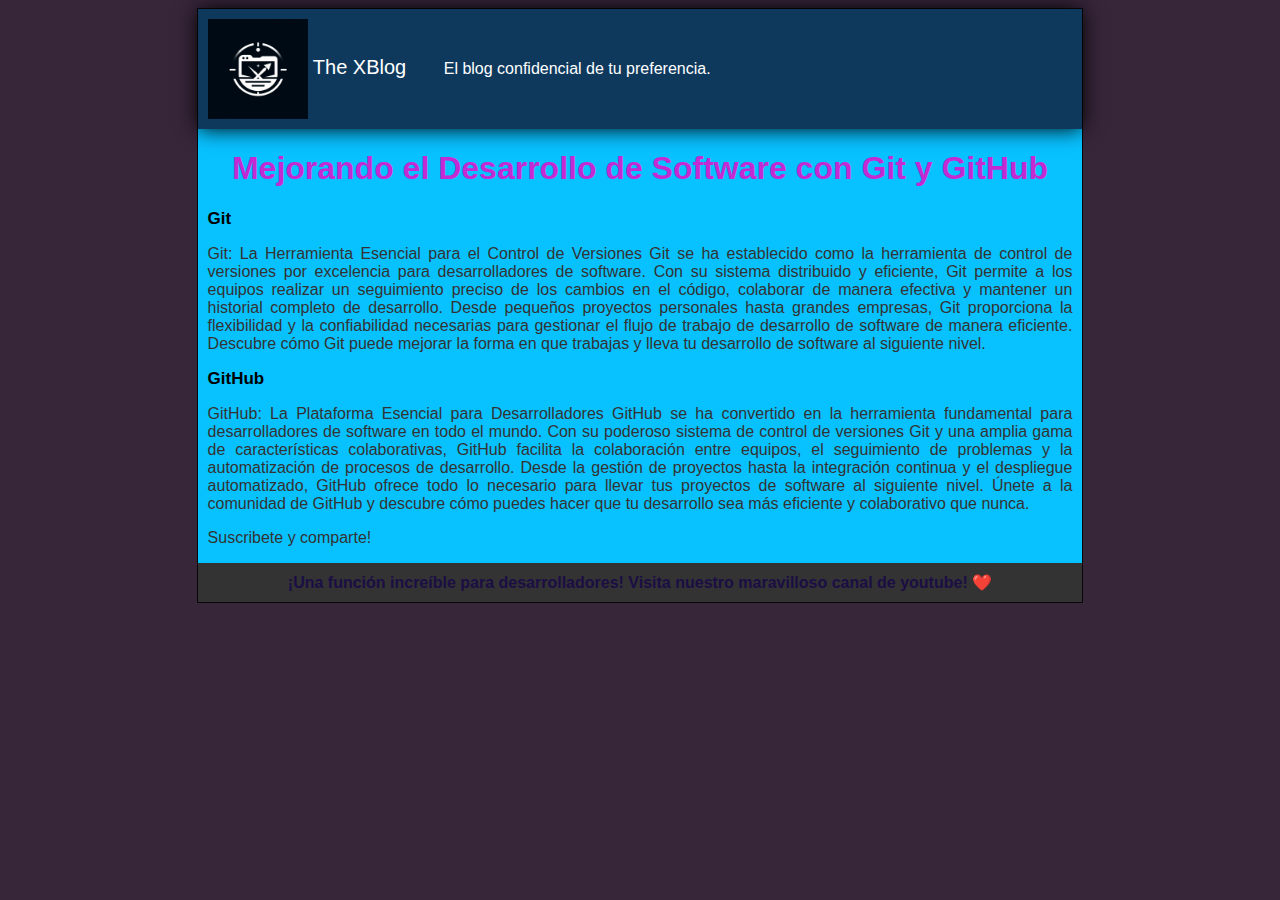
<file: blogpost.html>
<html>
	<head>
	<title>Bienvenido a The XBlog</title>
	<link rel="stylesheet" href="./css/estilos.css" />
	</head>
	<body>
		<div id="container">
			<div id="cabecera">
				<img id="logo" src="./images/_f52f5654-401b-4017-883b-56aafd65709d.png">
				The XBlog
				<span id="tagline">El blog confidencial de tu preferencia.</span>
			</div>
			<h1>Mejorando el Desarrollo de Software con Git y GitHub</h1>
			<div id="post">
				<h2 id="blogsTitles">Git</h2>
                <p>Git: La Herramienta Esencial para el Control de Versiones

                    Git se ha establecido como la herramienta de control de versiones por excelencia para desarrolladores de software. Con su sistema distribuido y eficiente, Git permite a los equipos realizar un seguimiento preciso de los cambios en el código, colaborar de manera efectiva y mantener un historial completo de desarrollo. Desde pequeños proyectos personales hasta grandes empresas, Git proporciona la flexibilidad y la confiabilidad necesarias para gestionar el flujo de trabajo de desarrollo de software de manera eficiente. Descubre cómo Git puede mejorar la forma en que trabajas y lleva tu desarrollo de software al siguiente nivel.
                </p>
                <h2 id="blogsTitles">GitHub</h2>
                <p>
                    GitHub: La Plataforma Esencial para Desarrolladores
                    
                    GitHub se ha convertido en la herramienta fundamental para desarrolladores de software en todo el mundo. Con su poderoso sistema de control de versiones Git y una amplia gama de características colaborativas, GitHub facilita la colaboración entre equipos, el seguimiento de problemas y la automatización de procesos de desarrollo. Desde la gestión de proyectos hasta la integración continua y el despliegue automatizado, GitHub ofrece todo lo necesario para llevar tus proyectos de software al siguiente nivel. Únete a la comunidad de GitHub y descubre cómo puedes hacer que tu desarrollo sea más eficiente y colaborativo que nunca.
				</p>
				<p>Suscribete y comparte!</p>
			</div>
			<div id="footer">¡Una función increíble para desarrolladores! <span>Visita nuestro maravilloso canal de youtube! ❤️</span> </div>
		</div>
		
	</body>
</html>
</file>
<file: css/estilos.css>
html {
    background-color: #37253a;
    font-family: Arial, Helvetica, sans-serif;
}
#body {
    
    color: rgb(0, 0, 0);    
    text-align: center;
    margin: 0px;
    padding: opx;
}

#container {
    background-color: #08c1ff;
    color: #333;
    width: 70%;
    text-align: justify;
    border: 1px solid rgb(25, 5, 56);
    padding: 1em;
    text-align: justify;
    border: 1px solid rgb(9, 7, 6);
    margin: 0 auto;
    padding: 0;
}

#container h1 {
    font-size: 20 px;
    text-align: center;
    font-weight: bolder;
    color: #c42ad2;
}

#blogsTitles {
    font-size: 17px;
    color: rgb(0, 0, 0);
    text-align: left;
}


#cabecera {
    background-color: #0e395d;
    margin: 0;
    padding: 0.5em;
    box-shadow: 0px 0px 20px 0px black;
    font-size: 20px;
    color: rgb(255, 255, 255);
    text-align: left;
}

#logo {
	width: 100px;
	vertical-align: middle;
}

#cabecera #tagline {
    font-weight: normal;
    padding: 1em 0 0 0;
    font-size: 0.8em;
    margin-left: 2em;;
}

#post {
    margin: 10px
}

#footer {
	font-weight: bold;
	text-align: center;
	background-color: #333;
	color: #1b0e44;
	padding: 10px;
}

#equipo {
    width: 100%;
}
</file>
